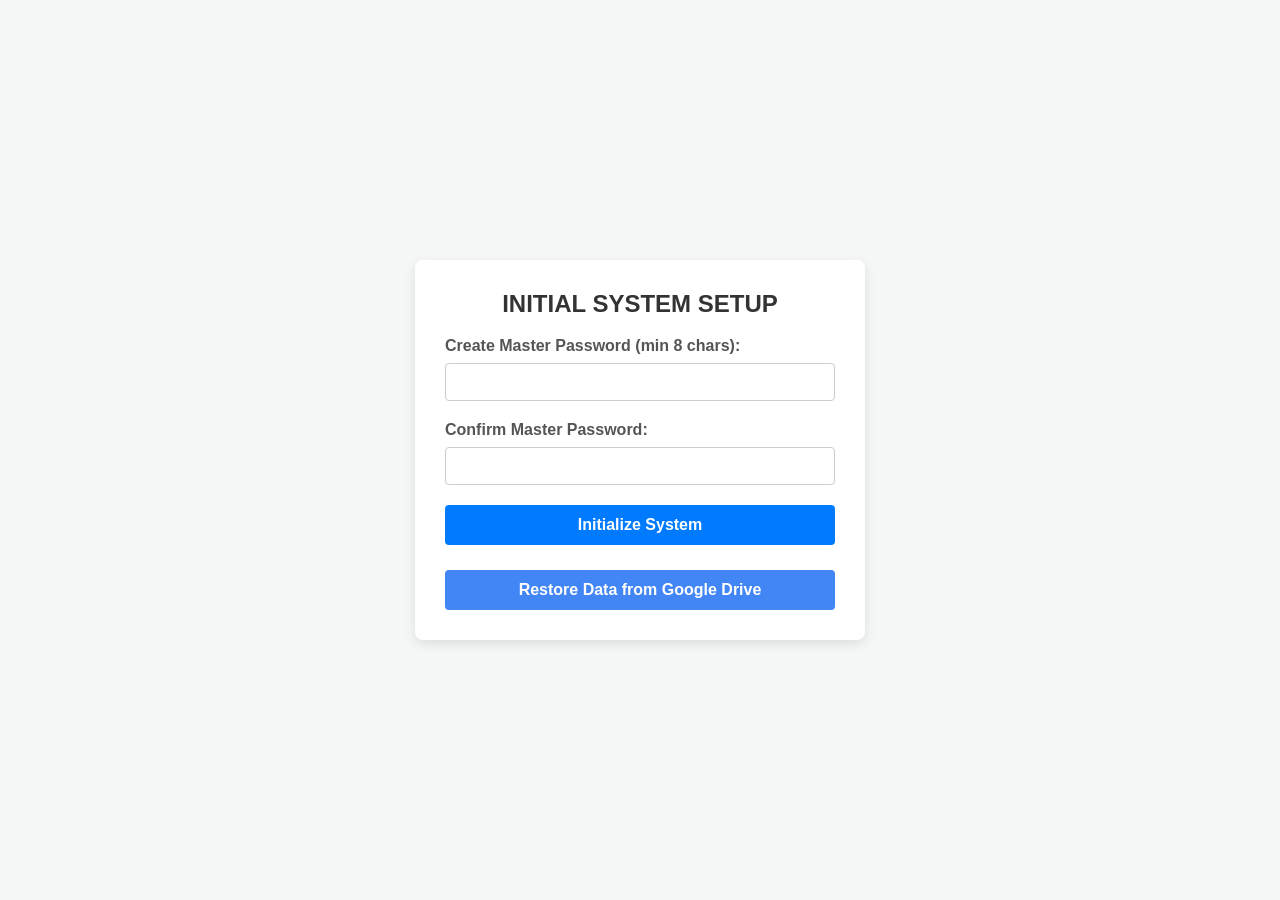
<file: index.html>
<!DOCTYPE html>
<html lang="en">
<head>
    <meta charset="UTF-8">
    <meta name="viewport" content="width=device-width, initial-scale=1.0">
    <title>Finance Tracker - Security</title>
    <link rel="stylesheet" href="style.css">
    <link rel="icon" href="cute.PNG" type="image/png">
    <script src="https://accounts.google.com/gsi/client" async defer></script>
</head>
<body>
    <div class="master-frame">
        <h2 id="formTitle">Loading Security...</h2>
        
        <div id="alertBox" class="alert" style="display: none;"></div>

        <form id="authForm">
            <div class="form-group" id="groupField1">
                <label id="labelField1" for="input1">Password:</label>
                <input type="password" id="input1" required>
            </div>
            
            <div class="form-group" id="groupField2" style="display: none;">
                <label for="input2">Confirm Master Password:</label>
                <input type="password" id="input2">
            </div>

            <button type="submit" id="submitBtn">Proceed</button>
        </form>

        <div style="margin-top: 15px; text-align: center;">
            <button type="button" id="restoreBtn" onclick="handleGoogleAuthClick()" style="background-color: #4285F4; margin-top: 10px;">Restore Data from Google Drive</button>
        </div>
    </div>

    <script src="app.js"></script>
    <script>
        const titleEl = document.getElementById("formTitle");
        const alertBox = document.getElementById("alertBox");
        const authForm = document.getElementById("authForm");
        const input1 = document.getElementById("input1");
        const input2 = document.getElementById("input2");
        const groupField2 = document.getElementById("groupField2");
        const labelField1 = document.getElementById("labelField1");
        const submitBtn = document.getElementById("submitBtn");

        function showAlert(message, type = "error") {
            alertBox.textContent = message;
            alertBox.className = `alert alert-${type}`;
            alertBox.style.display = "block";
        }

        const isSetup = !hasStoredPassword();

        if (isSetup) {
            titleEl.textContent = "INITIAL SYSTEM SETUP";
            labelField1.textContent = "Create Master Password (min 8 chars):";
            groupField2.style.display = "block";
            submitBtn.textContent = "Initialize System";
        } else {
            titleEl.textContent = "=== SECURE SYSTEM LOGIN ===";
            labelField1.textContent = "Enter Master Password:";
            groupField2.style.display = "none";
            submitBtn.textContent = "Login";
        }

        authForm.addEventListener("submit", async function(e) {
            e.preventDefault();
            alertBox.style.display = "none";

            const val1 = input1.value;
            const val2 = input2.value;

            if (isSetup) {
                if (val1.length < 8) {
                    showAlert("Password must be at least 8 characters long for safety.", "error");
                    return;
                }
                if (val1 !== val2) {
                    showAlert("Passwords do not match. Try again.", "error");
                    return;
                }
                submitBtn.disabled = true;
                submitBtn.textContent = "Generating Hashes...";
                await initializeMasterPassword(val1);
                showAlert("System initialized successfully! Redirecting...", "success");
                setTimeout(() => {
                    window.location.reload();
                }, 1500);
            } else {
                submitBtn.disabled = true;
                submitBtn.textContent = "Verifying...";
                const isValid = await verifyStoredPassword(val1);
                if (isValid) {
                    sessionStorage.setItem("finance_authenticated", "true");
                    window.location.href = "dashboard.html";
                } else {
                    showAlert("Invalid credentials. Access Denied.", "error");
                    submitBtn.disabled = false;
                    submitBtn.textContent = "Login";
                }
            }
        });
    </script>
</body>
</html>
</file>
<file: style.css>
body {
    font-family: Arial, sans-serif;
    background-color: #f4f7f6;
    margin: 0;
    padding: 0;
    display: flex;
    justify-content: center;
    align-items: center;
    min-height: 100vh;
}

.master-frame {
    background: #ffffff;
    padding: 30px;
    border-radius: 8px;
    box-shadow: 0 4px 12px rgba(0, 0, 0, 0.1);
    width: 100%;
    max-width: 450px;
    box-sizing: border-box;
}

h2 {
    color: #333333;
    margin-top: 0;
    text-align: center;
}

.form-group {
    margin-bottom: 20px;
}

label {
    display: block;
    margin-bottom: 8px;
    color: #555555;
    font-weight: bold;
}

input, select {
    width: 100%;
    padding: 10px;
    border: 1px solid #ccc;
    border-radius: 4px;
    box-sizing: border-box;
    font-size: 14px;
}

button {
    width: 100%;
    background-color: #007bff;
    color: white;
    padding: 11px;
    border: none;
    border-radius: 4px;
    font-size: 16px;
    cursor: pointer;
    font-weight: bold;
}

button:hover {
    background-color: #0056b3;
}

.alert {
    padding: 10px;
    margin-bottom: 15px;
    border-radius: 4px;
    font-size: 14px;
    text-align: center;
}

.alert-success {
    background-color: #d4edda;
    color: #155724;
    border: 1px solid #c3e6cb;
}

.alert-error {
    background-color: #f8d7da;
    color: #721c24;
    border: 1px solid #f5c6cb;
}

.nav-links {
    text-align: center;
    margin-top: 20px;
}

.nav-links a {
    color: #007bff;
    text-decoration: none;
}

.nav-links a:hover {
    text-decoration: underline;
}

/* Responsive Mobile Optimization (Preserves Desktop Layout) */
@media screen and (max-width: 600px) {
    body {
        padding: 10px;
        align-items: flex-start;
    }

    .master-frame {
        width: 100% !important;
        max-width: 100% !important;
        padding: 20px 15px !important;
        box-shadow: none !important;
        border-radius: 6px;
    }

    h2 {
        font-size: 20px;
    }

    input, select, button {
        padding: 14px 10px !important;
        font-size: 16px !important; /* Prevents auto-zoom on mobile safari/chrome */
    }

    button {
        margin-top: 5px;
    }

    .nav-links a {
        display: inline-block;
        padding: 10px 0;
        font-size: 15px;
    }
}
</file>
